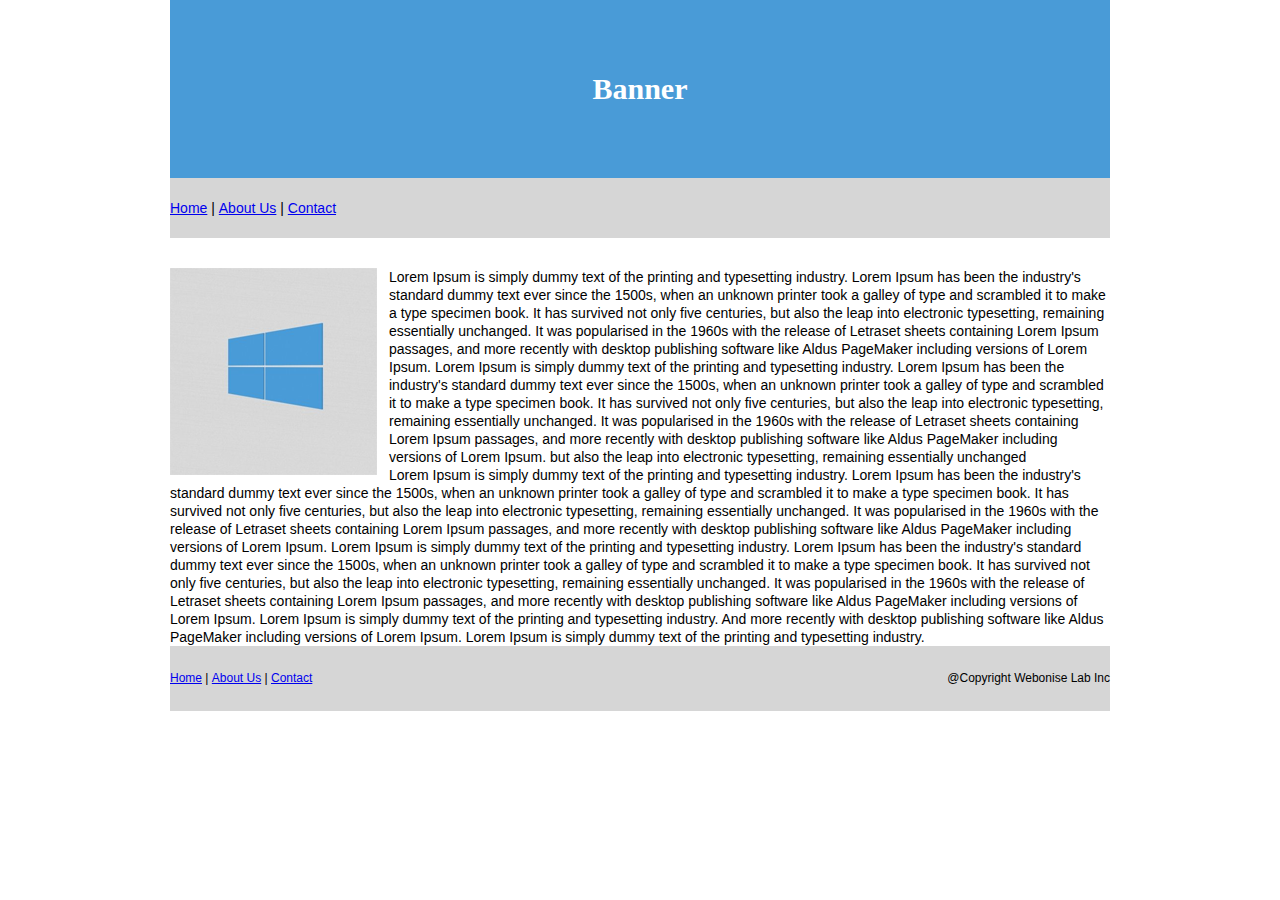
<file: Desktop/ert/Assignment3_Banner_HTML/index.html>
<!DOCTYPE html>

<title>
	Front Page
</title>

<head>
	<link rel="stylesheet" type="text/css" href="css/bannerStyle.css"/>
</head>

<html>

	<body>

		<div id="wrapper">
			<div id="banner">
				<h1>Banner</h1>
			</div>
	
			<div id="header">
		 		<ul>
					<li><a href="#">Home</a> |</li>
					<li><a href="#">About Us</a> |</li>	
					<li><a href="#">Contact</a>
		  	   </ul>
		  	</div>
		  	
			<div id="content">
			   <img id="logo" src="images/logo.jpeg">
				<p>Lorem Ipsum is simply dummy text of the printing and typesetting industry. Lorem Ipsum has been the industry's standard dummy text ever since the 1500s, when an unknown printer took a galley of type and scrambled it to make a type specimen book. It has survived not only five centuries, but also the leap into electronic typesetting, remaining essentially unchanged. It was popularised in the 1960s with the release of Letraset sheets containing Lorem Ipsum passages, and more recently with desktop publishing software like Aldus PageMaker including versions of Lorem Ipsum. Lorem Ipsum is simply dummy text of the printing and typesetting industry. Lorem Ipsum has been the industry's standard dummy text ever since the 1500s, when an unknown printer took a galley of type and scrambled it to make a type specimen book. It has survived not only five centuries, but also the leap into electronic typesetting, remaining essentially unchanged. It was popularised in the 1960s with the release of Letraset sheets containing Lorem Ipsum passages, and more recently with desktop publishing software like Aldus PageMaker including versions of Lorem Ipsum. but also the leap into electronic typesetting, remaining essentially unchanged</p>
				<p>Lorem Ipsum is simply dummy text of the printing and typesetting industry. Lorem Ipsum has been the industry's standard dummy text ever since the 1500s, when an unknown printer took a galley of type and scrambled it to make a type specimen book. It has survived not only five centuries, but also the leap into electronic typesetting, remaining essentially unchanged. It was popularised in the 1960s with the release of Letraset sheets containing Lorem Ipsum passages, and more recently with desktop publishing software like Aldus PageMaker including versions of Lorem Ipsum. Lorem Ipsum is simply dummy text of the printing and typesetting industry. Lorem Ipsum has been the industry's standard dummy text ever since the 1500s, when an unknown printer took a galley of type and scrambled it to make a type specimen book. It has survived not only five centuries, but also the leap into electronic typesetting, remaining essentially unchanged. It was popularised in the 1960s with the release of Letraset sheets containing Lorem Ipsum passages, and more recently with desktop publishing software like Aldus PageMaker including versions of Lorem Ipsum. Lorem Ipsum is simply dummy text of the printing and typesetting industry. And more recently with desktop publishing software like Aldus PageMaker including versions of Lorem Ipsum. Lorem Ipsum is simply dummy text of the printing and typesetting industry.</p>
			</div>
			
			<div id="footer">
				<ul id="menus">
					<li><a href="#">Home</a> |</li>
					<li><a href="#">About Us</a> |</li>	
					<li><a href="#">Contact</a></li>
				</ul>
				<div id="copyright">@Copyright Webonise Lab Inc</div>
		   </div>
		</div>

	</body>
	
</html>
</file>
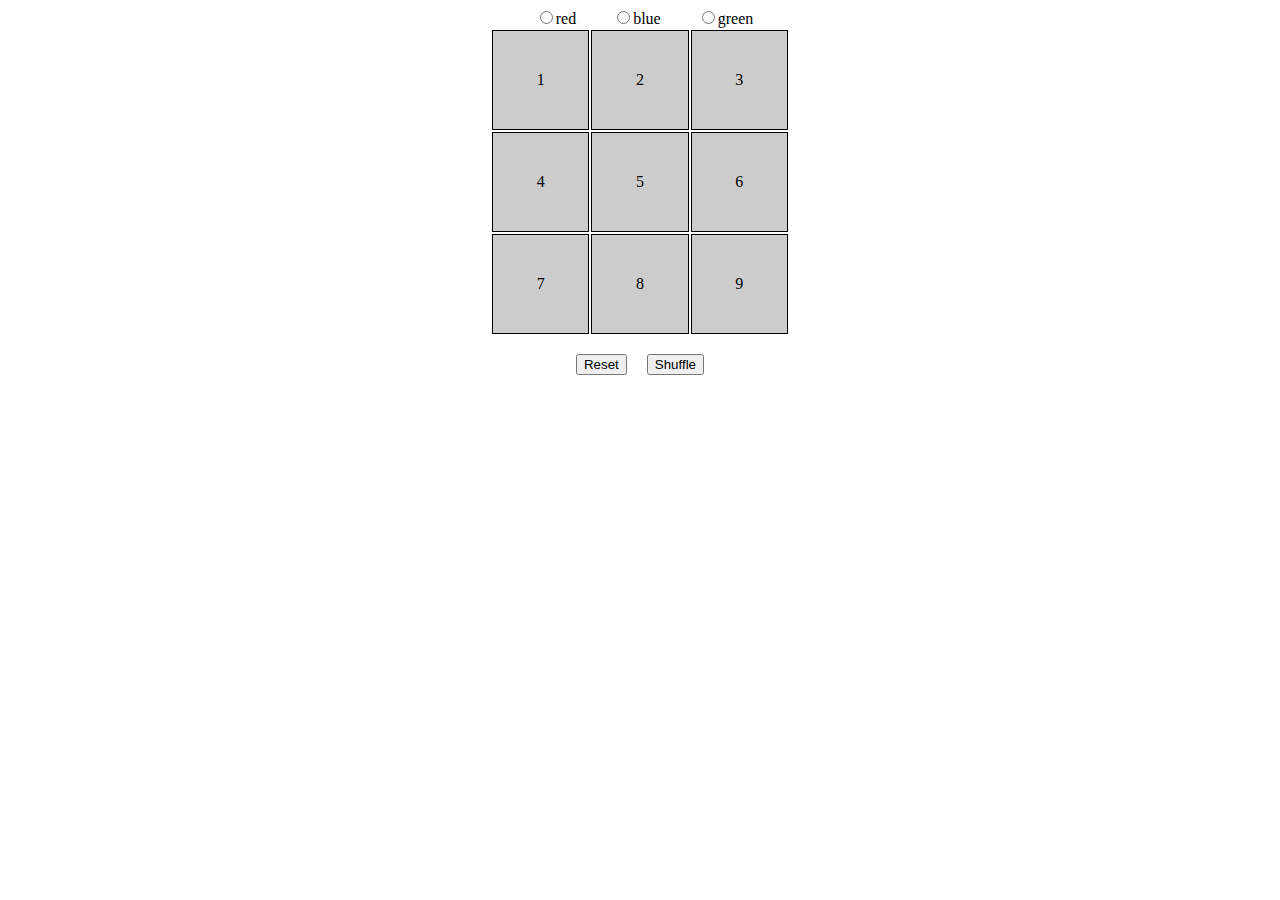
<file: Assignment7/main.html>
<!DOCTYPE html>
<html>
<head>

<title>JQuery Assignment</title>



<link rel="stylesheet" type="text/css" href="mystyle.css"/>

<script src="jquery.js" type="text/javascript"></script>								


<script>

$(document).ready(function()
{

	  $("td").mouseenter(function()													//Method to highlight cell of table with dotted border when mounseenter in its region 
	  {
			  $(this).css("border-style","dotted");
	  });

	  $("td").mouseleave(function()
	  {													//to make the cell's border as it was by default when mouseleave from its region
			  $(this).css("border-style","solid");
			  $(this).css("border-color","white");
	  });
  
	$("td").click(function()
	{
			  var put_colour=$("input[type='radio'][name='color']:checked").val();  		//takes the value from radio button				
			  if(put_colour==undefined)																	// if radio button is unchecked it means its value would be undefined
			  {
				   alert("Please select colour from Radio Button");
			  }
			  else																								// else if it is checked 			
			  {
				  if($(this).css("background-color")=="rgb(255, 0, 0)"||$(this).css("background-color")=="rgb(0, 255, 0)"||$(this).css("background-color")=="rgb(0, 0, 255)")
			          {
					  alert("It is already coloured");														//check either cell is colour then show it is already coloured					
			          }
				  else
				  {
					  $(this).css("background-color",put_colour);										// if not then put colour on the cell of table
				  }
			  }
	});
	   
	$("#shufflebtn").click(function( )
	{																//on click shuffle button
			var loc = [];																						   //
			var colorClass = [];	
			
			while(loc.length < 9)
			{
				var newLoc=(Math.floor(Math.random() * 9) + 1);											// random number is generated between 1-9
				if(loc.indexOf(newLoc)==-1)
				{																										// unique random number is added to class loc
					loc[loc.length]=newLoc;
				}
			}
			
			jQuery.each($("td"),function(index,value)
			{
				var numberOnCell=parseInt($(value).html());												//parsing string value into integer of cell of table
				
				colorClass[numberOnCell-1]=$(value).css("background-color");												
			});
						
			jQuery.each($("td"),function(index, value)												//it is setting the colour to the random number as it was earlier
			{
				var numberWeAreSetting=loc[index];
				var colorWeAreSetting=colorClass[numberWeAreSetting-1];
				
				$(value).html(numberWeAreSetting);
				if(colorWeAreSetting)
				{
					$(value).css("background-color",colorWeAreSetting);
				}
			});
			return false;
	 });
	   
	   
	 $("#resetbtn").click(function( )
	 {																					//it reset the whole grid to default colour and number in sequence
			
			jQuery.each($("input:radio[name=colorRadio]"),function(index, value){
				$(value).removeAttr("checked");
			});
			
			jQuery.each($("td"),function(index, value){
				$(value).css("background-color","#ccc");
				$(value).html(index+1);
			});
			
		});
	   
  	});

</script>

</head>

<body>

<div align="center">
<form>

&nbsp;
<input type="radio" id="rd1"  name="color" value="red" unchecked ">red 
&nbsp;&nbsp;&nbsp;&nbsp;&nbsp;&nbsp;&nbsp;
<input type="radio" id="rd2" name="color" value="blue" unchecked">blue 
&nbsp;&nbsp;&nbsp;&nbsp;&nbsp;&nbsp;&nbsp;
<input type="radio" id="rd3" name="color" value="green" unchecked">green
<br>

<table style="width:300px">
<tr height="100">
  <td bgcolor="#ccc" align="center">1</td>
  <td bgcolor="#ccc" align="center">2</td>		
  <td bgcolor="#ccc" align="center">3</td>
</tr>
<tr height="100">
  <td bgcolor="#ccc" align="center">4</td>
  <td bgcolor="#ccc" align="center">5</td>		
  <td bgcolor="#ccc" align="center">6</td>
</tr>
<tr height="100">
  <td bgcolor="#ccc" align="center">7</td>
  <td bgcolor="#ccc" align="center">8</td>		
  <td bgcolor="#ccc" align="center">9</td>
</tr>
</table>

<br>
<button id="resetbtn" type="reset">Reset</button>
&nbsp;&nbsp;&nbsp;
<button id="shufflebtn" >Shuffle</button>
</div>
</form>
<br> 

</body>
</html>
</file>
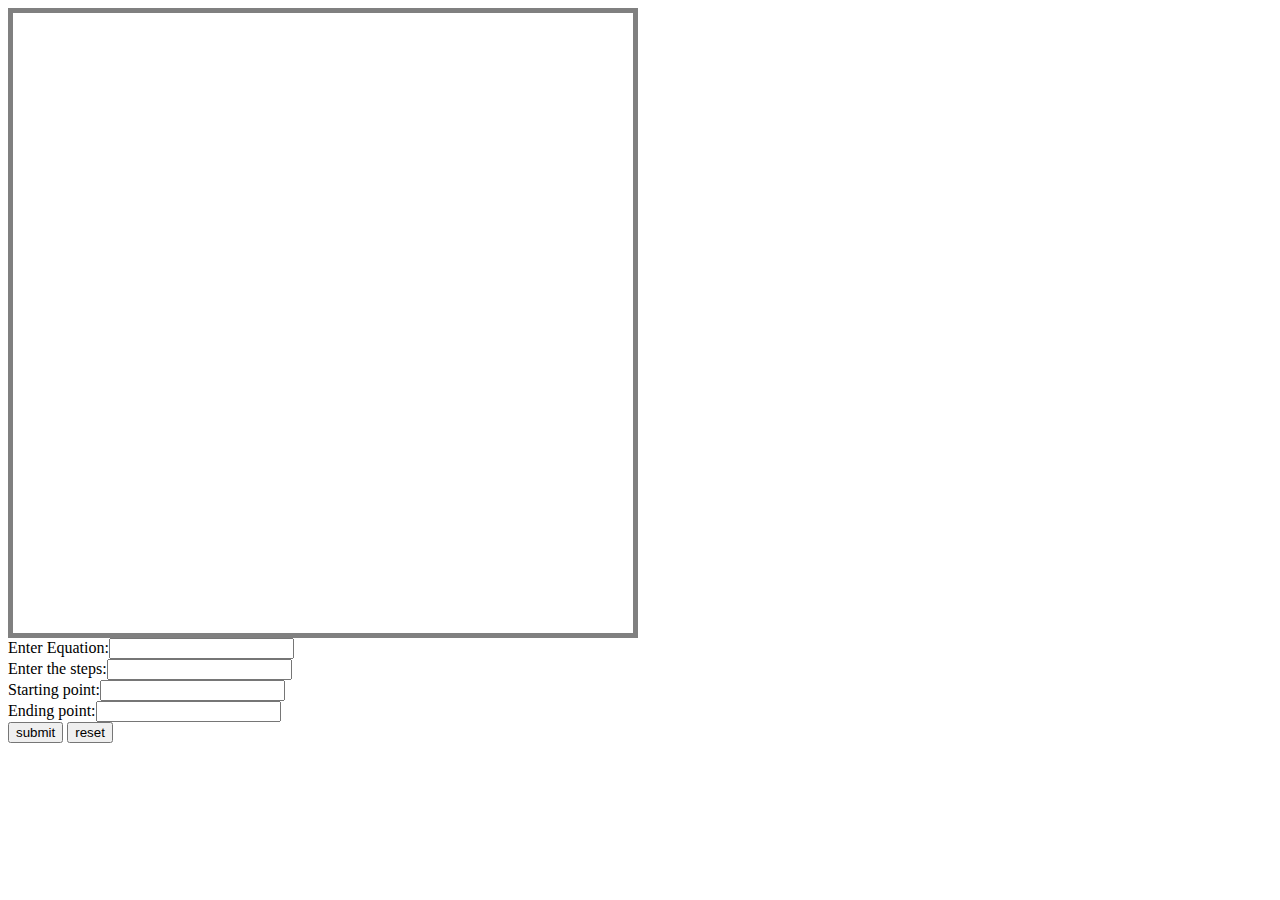
<file: Canvas_AssignmentPrototype/canvas.html>
<!DOCTYPE HTML>
<html>
	
	<head>
	<script type="text/javascript" src="jquery.js" ></script>
	<script type="text/javascript" src="CanvasScript.js" ></script>
	<link rel="stylesheet" type="text/css" href="CanvasStyle.css"/>
	</head>

	<body>
	         <div class="canvasBox"><canvas id="mycanvas" width="600" height="600" align="center"></canvas></div>	

		 <form name="form">
		 Enter Equation:<input type="text" name="equation" id="eq"/><br>
		 Enter the steps:<input type="text" name="steps" id="steps"/><br>
		 Starting point:<input type="text" name="start" id="start"/><br>
		 Ending point:<input type="text" name="end" id="end"/><br>
	    	 <input id="submit" type="button" value="submit" onclick="Canvas()">
	    	 <input id="resetbtn" type="reset" value="reset" onclick="Graph.resetCanvas()">
	    	 </form> 
	</body>

</html>
</file>
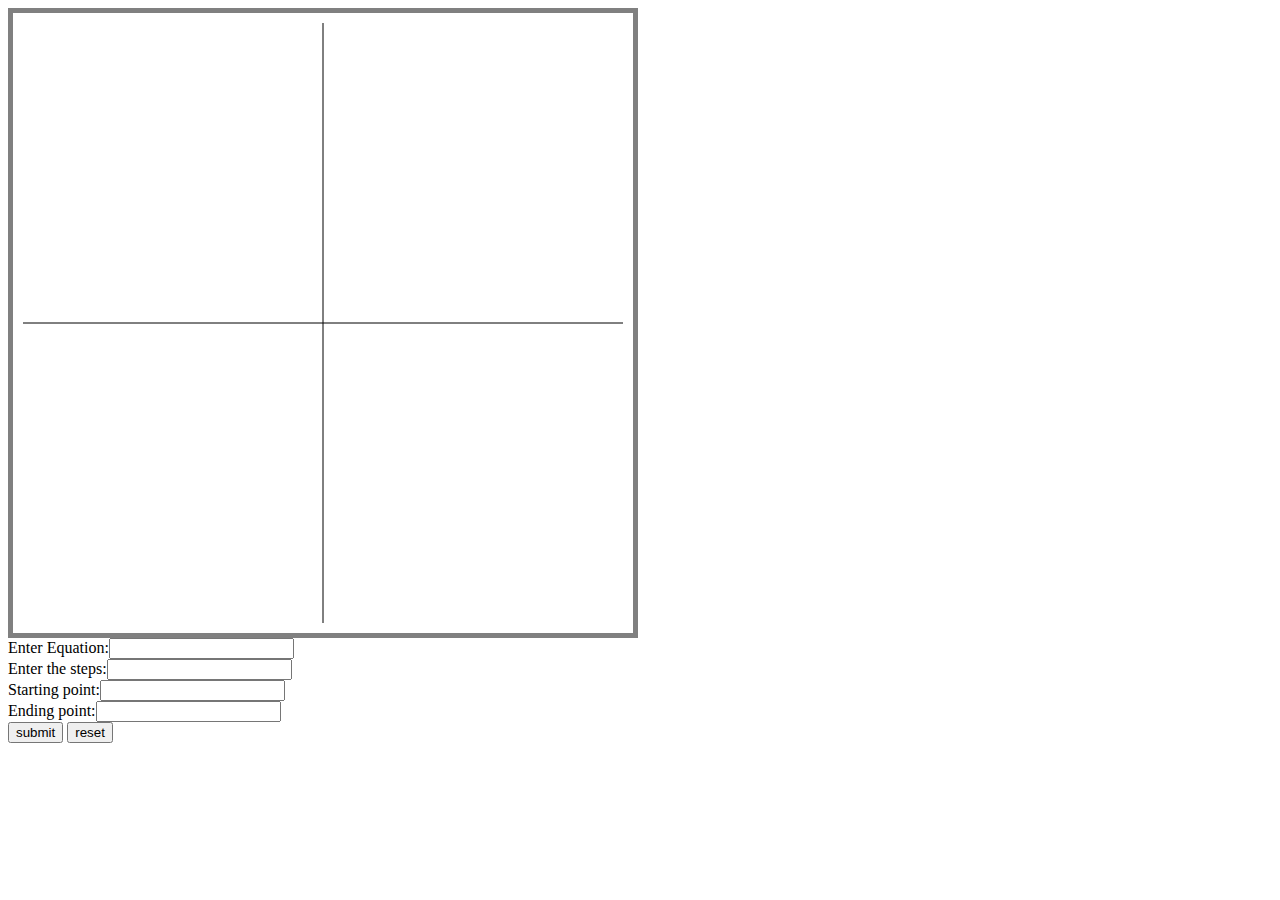
<file: CanvasAssignment/canvas.html>
<!DOCTYPE HTML>
<html>
	<head>
	<script type="text/javascript" src="jquery.js" ></script>
	<script type="text/javascript" src="CanvasScript.js" ></script>
	<link rel="stylesheet" type="text/css" href="CanvasStyle.css"/>
</head>
	<body>
	
		<div class="canvasBox"><canvas id="mycanvas" width="600" height="600" align="center"></canvas></div>
		<script>
			var canvas=document.getElementById('mycanvas');
			var context=canvas.getContext('2d');
			 context.translate(canvas.width/2, canvas.height/2);
			 context.scale(1, -1);
		  	 context.beginPath();
			 context.moveTo(0,300);
			 context.lineTo(0,-300);
			 context.moveTo(300,0);
			 context.lineTo(-300,0);
			 context.stroke();
		</script>
		
	 <form name="form">
	 Enter Equation:<input type="text" name="equation" id="eq"/><br>
	 Enter the steps:<input type="text" name="steps" id="steps"/><br>
	 Starting point:<input type="text" name="start" id="start"/><br>
	 Ending point:<input type="text" name="end" id="end"/><br>
    <input id="submit" type="button" value="submit" onclick="parseEquation()">
    <input id="resetbtn" type="reset" value="reset" onclick="resetCanvas()">
    </form> 
	</body>
</html>
</file>
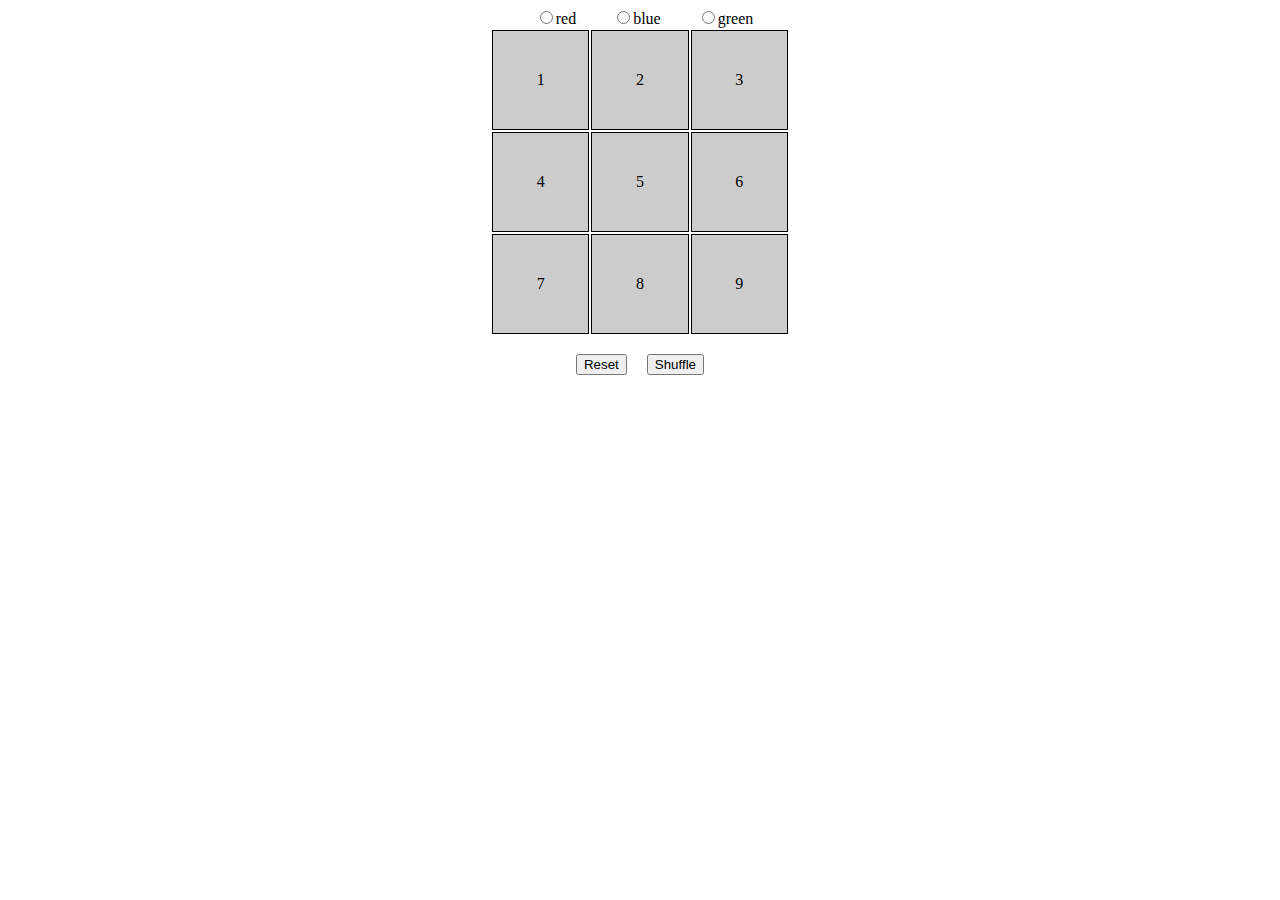
<file: Desktop/qwe/JQuery-Assignment7/main.html>
<!DOCTYPE html>
<html>
<head>

<title>JQuery Assignment</title>


<script src="jquery.js" type="text/javascript"></script>
<script src="myscript.js" type="text/javascript"></script>
<link rel="stylesheet" type="text/css" href="mystyle.css"/>	
	
</head>

<body>

<div align="center">
<form>

&nbsp;
<input type="radio" id="rd1"  name="color" value="red" unchecked ">red 
&nbsp;&nbsp;&nbsp;&nbsp;&nbsp;&nbsp;&nbsp;
<input type="radio" id="rd2" name="color" value="blue" unchecked">blue 
&nbsp;&nbsp;&nbsp;&nbsp;&nbsp;&nbsp;&nbsp;
<input type="radio" id="rd3" name="color" value="green" unchecked">green
<br>

<table style="width:300px">
<tr height="100">
  <td bgcolor="#ccc" align="center">1</td>
  <td bgcolor="#ccc" align="center">2</td>		
  <td bgcolor="#ccc" align="center">3</td>
</tr>
<tr height="100">
  <td bgcolor="#ccc" align="center">4</td>
  <td bgcolor="#ccc" align="center">5</td>		
  <td bgcolor="#ccc" align="center">6</td>
</tr>
<tr height="100">
  <td bgcolor="#ccc" align="center">7</td>
  <td bgcolor="#ccc" align="center">8</td>		
  <td bgcolor="#ccc" align="center">9</td>
</tr>
</table>

<br>
<button id="resetbtn" type="reset">Reset</button>
&nbsp;&nbsp;&nbsp;
<button id="shufflebtn" >Shuffle</button>
</div>
</form>
<br> 

</body>
</html>
</file>
<file: Desktop/ert/Assignment3_Banner_HTML/css/bannerStyle.css>
*{
 margin : 0px;
 padding : 0px;
}

#wrapper{
 width : 940px;
 height : 765px;
 margin : 0 auto; 
}

#banner{
 height : 178px;
 background-color : #499bd7;
 text-align : center;
 line-height : 178px; 
}

h1{
 color : white;
 font-size : 30px;
}

#header{
 height : 60px;
 background-color : #d6d6d6;
 line-height : 60px;
 font-size : 14px;
 font-family : Arial;
}

ul{
margin: 0px;
padding : 0px;
}

#menus
{
  float:left;
}

ul li{
 display:inline;
}

#logo
{
  float:left;
  margin:0px 12px 0px 0px;
}

#content{
 font-size : 14px;
 margin : 30px 0px 0px 0px;
 font-family : Arial;
 line-height : 18px;
}

#footer{
 height : 65px;
 line-height : 65px;
 font-size : 12px;
 background-color : #d6d6d6;
 font-family : Arial;
}

#copyright{
 float : right;
}
</file>
<file: Assignment7/mystyle.css>
<style>
table
{
border:5px solid #eee;
text-align: center;
}

td
{
border:1px solid black;
}
</style>
</file>
<file: Canvas_AssignmentPrototype/CanvasStyle.css>
<style>
			body
			{
				margin: 0px;
				padding: 0px;			
			}
			div.canvasBox
			{
    			width: 600px;
    			padding: 10px;
    			border: 5px solid gray;
    			margin: 0px;
    			height: 600px;
			}
</style>
</file>
<file: CanvasAssignment/CanvasStyle.css>
<style>
			body
			{
				margin: 0px;
				padding: 0px;			
			}
			div.canvasBox
			{
    			width: 600px;
    			padding: 10px;
    			border: 5px solid gray;
    			margin: 0px;
    			height: 600px;
			}
</style>
</file>
<file: Desktop/qwe/JQuery-Assignment7/mystyle.css>
<style>
table
{
border:5px solid #eee;
text-align: center;
}

td
{
border:1px solid black;
}
</style>
</file>
